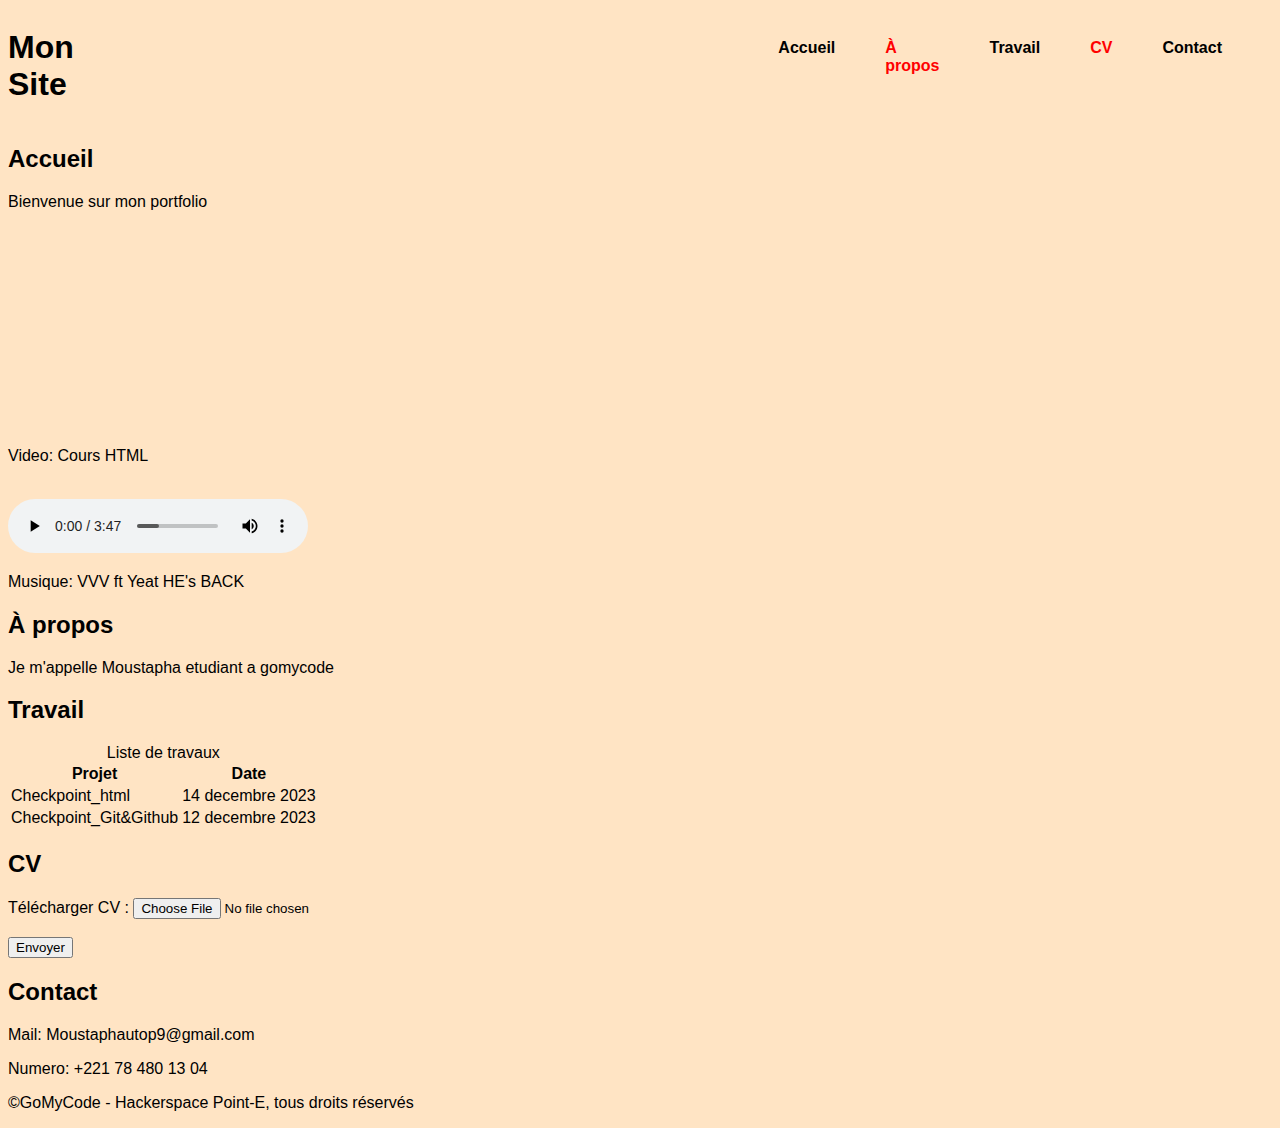
<file: Checkpoint_HTML/index.html>
<!DOCTYPE html>
<html lang="fr">
<head>
    <meta charset="UTF-8">
    <title>Mon Site</title>
    <link rel="stylesheet" href="styles.css">
</head>
<body>

    <header>
        <div>
        <h1>Mon Site</h1>
        </div>
        <nav>
            <ul>
                <li><a href="#acc">Accueil</a></li>
                <li><a class="color-red" href="#propos">À propos</a></li>
                <li><a href="#travail">Travail</a></li>
                <li><a class="color-red"href="#cv">CV</a></li>
                <li><a href="#cont">Contact</a></li>
            </ul>
        </nav>
    </header>

    <main>
        <section id="acc">
            <h2>Accueil</h2>
            <p>Bienvenue sur mon portfolio</p>
            <iframe width="200" height="200" src="https://www.youtube.com/embed/qsbkZ7gIKnc" title="[Cours HTML] Apprendre HTML de zéro (tuto débutant)" frameborder="0" allow="accelerometer; autoplay; clipboard-write; encrypted-media; gyroscope; picture-in-picture; web-share" allowfullscreen></iframe>
            <p>Video: Cours HTML</p>
            <br><audio controls>
                <source src="./sons/VVV.mp3" type="audio/mpeg">
            </audio>
            <p>Musique: VVV ft Yeat HE's BACK</p>
        </section>

        <section id="propos">
            <h2>À propos</h2>
            <p>Je m'appelle Moustapha etudiant a gomycode</p>
        </section>

        <section id="travail">
            <h2>Travail</h2>
            <table>
                <caption>Liste de travaux</caption>
                <thead>
                    <tr>
                        <th>Projet</th>
                        <th>Date</th>
                    </tr>
                </thead>
                <tbody>
                    <tr>
                        <td>Checkpoint_html</td>
                        <td>14 decembre 2023</td>
                    </tr>
                    <tr>
                        <td>Checkpoint_Git&Github</td>
                        <td>12 decembre 2023</td>
                    </tr>
                </tbody>
            </table>
        </section>

        <section id="cv">
            <h2>CV</h2>
            <form>
                <label for="cv">Télécharger CV :</label>
                <input type="file" id="cv" name="cv"><br><br>
                <input type="submit" value="Envoyer">
        </section>

        <section id="cont">
            <h2>Contact</h2>
            <p>Mail: Moustaphautop9@gmail.com</p>
            <p>Numero: +221 78 480 13 04</p>
        </section>
    </main>

    <footer>
        <p>&copy;GoMyCode - Hackerspace Point-E, tous droits réservés </p>
    </footer>

</body>
</html>
</file>
<file: Checkpoint_HTML/styles.css>
body {
    font-family: 'Roboto', sans-serif;
    background-color: bisque;
}
nav ul {
    list-style: none;
    display: flex;
    margin-left: 600px;
}
nav ul li {
    margin-right: 50px;
    margin-top: 15px;
}
nav ul li a {
    list-style: none;
    text-decoration: none;
    color: black;
    font-weight: bold;
}

header
{
    display: flex;
}

.color-red
{
    color:red;
}
</file>
